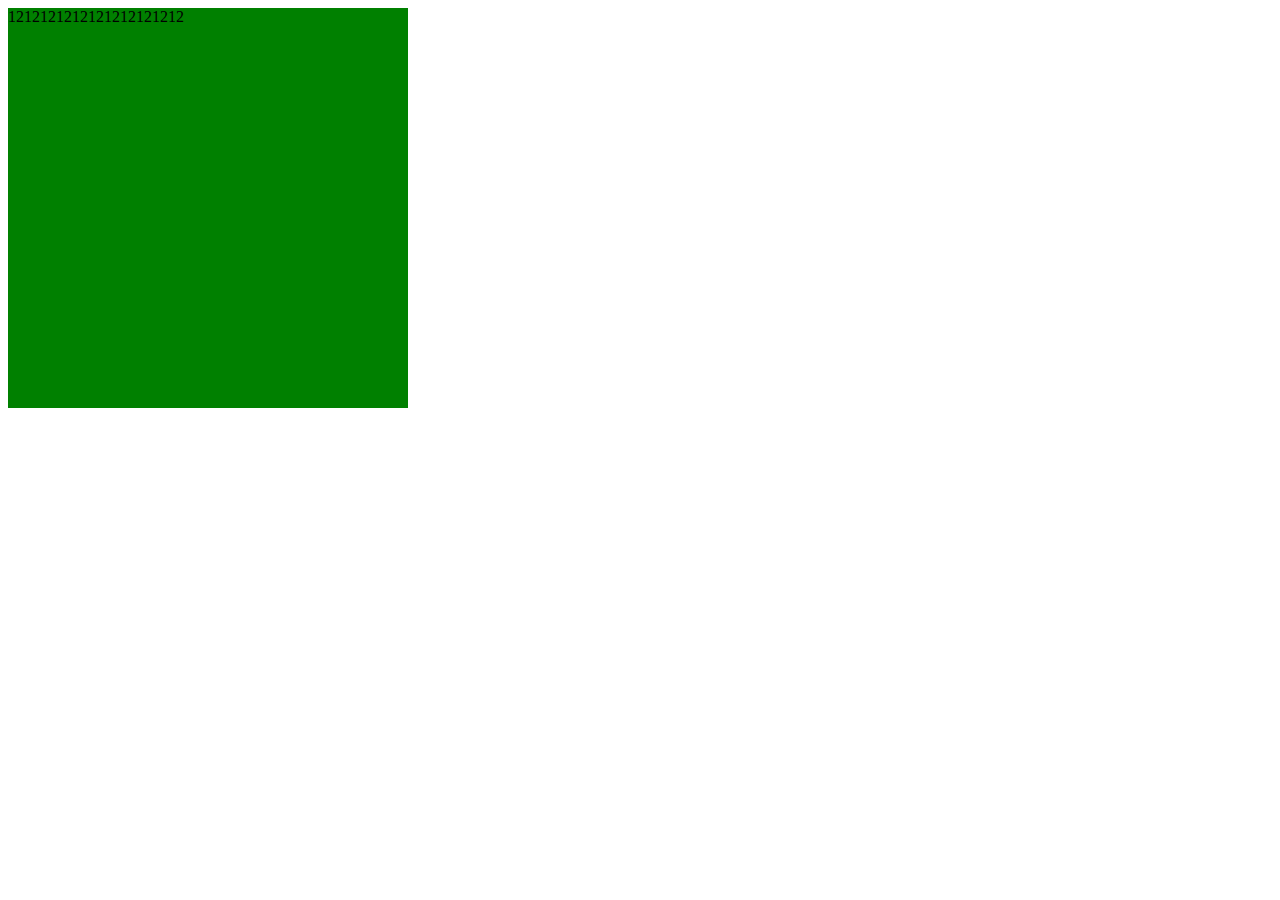
<file: templates/index.html>
<!DOCTYPE html>
<html lang="en">
<head>
    <meta charset="UTF-8">
    <title>首页</title>
    <link type="text/css" rel="stylesheet" href="/static/css/style.css">
</head>
<body>
    <div id="box">
        1212121212121212121212
    </div>
</body>
</html>
</file>
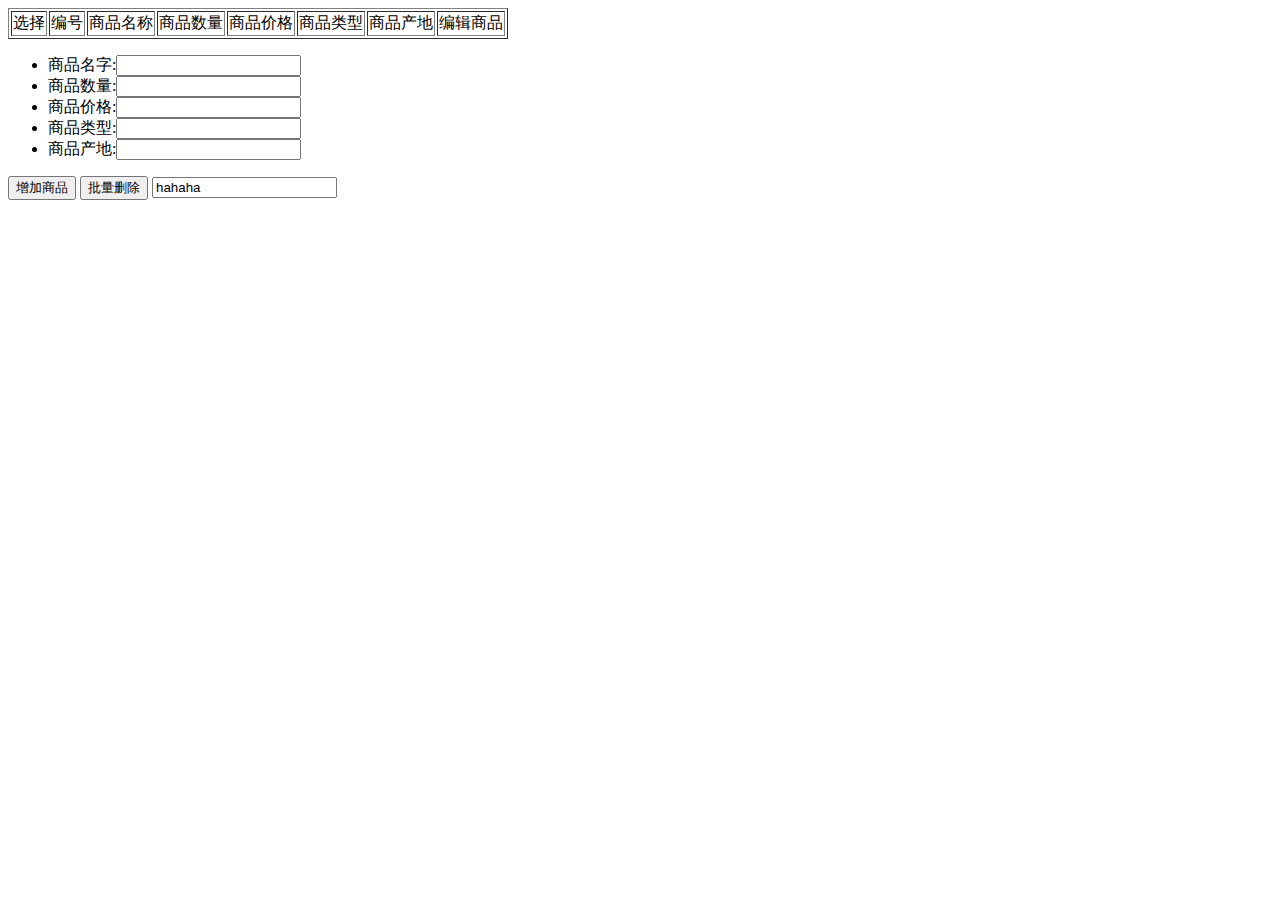
<file: templates/good_list.html>
<!DOCTYPE html>
<html lang="en">
<head>
    <meta charset="UTF-8">
    <title>商品列表</title>
    <script type="text/javascript" src="/static/js/jquery-2.0.0.min.js"></script>
</head>
<body>
<div>
    <table border="1px">
        <thead>
            <tr>
                <td>选择</td>
                <td>编号</td>
                <td>商品名称</td>
                <td>商品数量</td>
                <td>商品价格</td>
                <td>商品类型</td>
                <td>商品产地</td>
                <td>编辑商品</td>
            </tr>
        </thead>
        <tbody id="tb" class="tb">

        </tbody>
    </table>
</div>
<div>
    <ul>
        <li><span>商品名字:</span><input type="text" id="goods_name"></li>
        <li><span>商品数量:</span><input type="text" id="goods_count"></li>
        <li><span>商品价格:</span><input type="text" id="goods_price"></li>
        <li><span>商品类型:</span><input type="text" id="goods_type"></li>
        <li><span>商品产地:</span><input type="text" id="goods_birth"></li>
    </ul>
    <button id="btn">增加商品</button>
    <button id="btn_dels">批量删除</button>
    <input type="text" value="hahaha"/>
</div>
</body>
<script>
    $(document).ready(function () {
        //查询操作
        $.ajax({
            url:'/shop/shop_goods/',
            type:'get',
            async:true,{#是否异步#}
            data:{
                {#'goods_type' : '膨化食品',#}
            },
            success:function (res) {
                console.log(res);
                for (var i = 0 ; i < res.data.length ; i ++){
                    var htmlString = '<tr><td><input type="checkbox" class="mycheck">'+
                                     '</td><td>' + (i+1)+
                                     '</td><td>'+res.data[i].goods_name+
                                     '</td><td>'+res.data[i].goods_count+
                                     '</td><td>' +res.data[i].goods_price+
                                     '</td><td>'+res.data[i].goods_type+
                                     '</td><td>'+res.data[i].goods_birth+
                                     '</td><td><button class="btn-del">删除商品</button></td></tr>';
                    $('.tb').append(htmlString);
                }
                btnDel();
                check_box();
                do_tds();
            }
        });
        //添加操作
        $("#btn").click(function () {
            var goods_name = $("#goods_name").val();
            var goods_count = $("#goods_count").val();
            var goods_price = $("#goods_price").val();
            var goods_type = $("#goods_type").val();
            var goods_birth = $("#goods_birth").val();
            $.ajax({
                url:'/shop/shop_goods/',
                type:'post',
                async:true,{#是否异步#}
                data:{
                    'goods_name':goods_name,
                    'goods_count':goods_count,
                    'goods_price':goods_price,
                    'goods_type':goods_type,
                    'goods_birth':goods_birth,
                },
                success:function (res) {
                    console.log(res);
                    window.location.reload();
                }
            });
        });

        //删除操作
        function btnDel(){
            $(".btn-del").click(function () {
                {#var result =$(this).parent().parent().parent().find("td:eq(1)").text();#}
                var goods_name =$(this).parent().parent().find("td:eq(2)").text();
                console.log("哈哈哈" + goods_name);
                $.ajax({
                    url:'/shop/shop_goods/',
                    type:'delete',
                    async:true,{#是否异步#}
                    data:{
                        'goods_name': goods_name,
                    },
                    success:function (res) {
                        console.log(res);
                        //重新加载，全局刷新
                        window.location.reload();
                    }
                });
            });
        }
        //选住多个一起删除
        function check_box(){
            $("#btn_dels").click(function () {
                var result = $(".mycheck:checked").parent().parent().find("td:eq(2)");
                var arr1 = new Array();
                $.each(result,function (i,item) {
                    arr1.push($(item).text());//把HTML页面转化为Jquery对象
                })
                console.log(arr1.length);
                $.ajax({
                    url:'/shop/shop_goods/',
                    type:'delete',
                    async:true,{#是否异步#}
                    data:{
                        'goods_name': JSON.stringify(arr1),
                        'isSingle':arr1.length.toString(),
                    },
                    success:function (res) {
                        console.log(res);
                        //重新加载
                        window.location.reload();
                    }
                });
            })
        }
        // //修改操作
        function do_tds() {
            $("tbody td").click(function () {
                var objVal = $(this);
                var oldValText = objVal.text();
                var input = $("<input type='text' value= " + oldValText +">");
                objVal.html(input);
                //组组织它一直点
                input.click(function () {
                    return false;
                });
                input.css("font-size","16px");
                input.css("back-ground","green");
                input.width("60px");
                input.blur(function () { //当失去焦点的时候触发事件
                   var nweValTexft = $(this).val(); //获取新值
                   objVal.html(nweValTexft);
                   var goods_name = objVal.parent().find("td:eq(2)").text();
                   var goods_count = objVal.parent().find("td:eq(3)").text();
                   var goods_price = objVal.parent().find("td:eq(4)").text();
                   var goods_type = objVal.parent().find("td:eq(5)").text();
                   var goods_birth = objVal.parent().find("td:eq(6)").text();
                   $.ajax({
                        url:'/shop/shop_goods/',
                        type:'put',
                        async:true,{#是否异步#}
                        data:{
                            'goods_name':goods_name,
                            'goods_count':goods_count,
                            'goods_price':goods_price,
                            'goods_type':goods_type,
                            'goods_birth':goods_birth,
                        },
                        success:function (res) {
                            console.log(res);
                            {#window.location.reload();#}
                        }
                    });
                });
            })
        }
    });
</script>
</html>
</file>
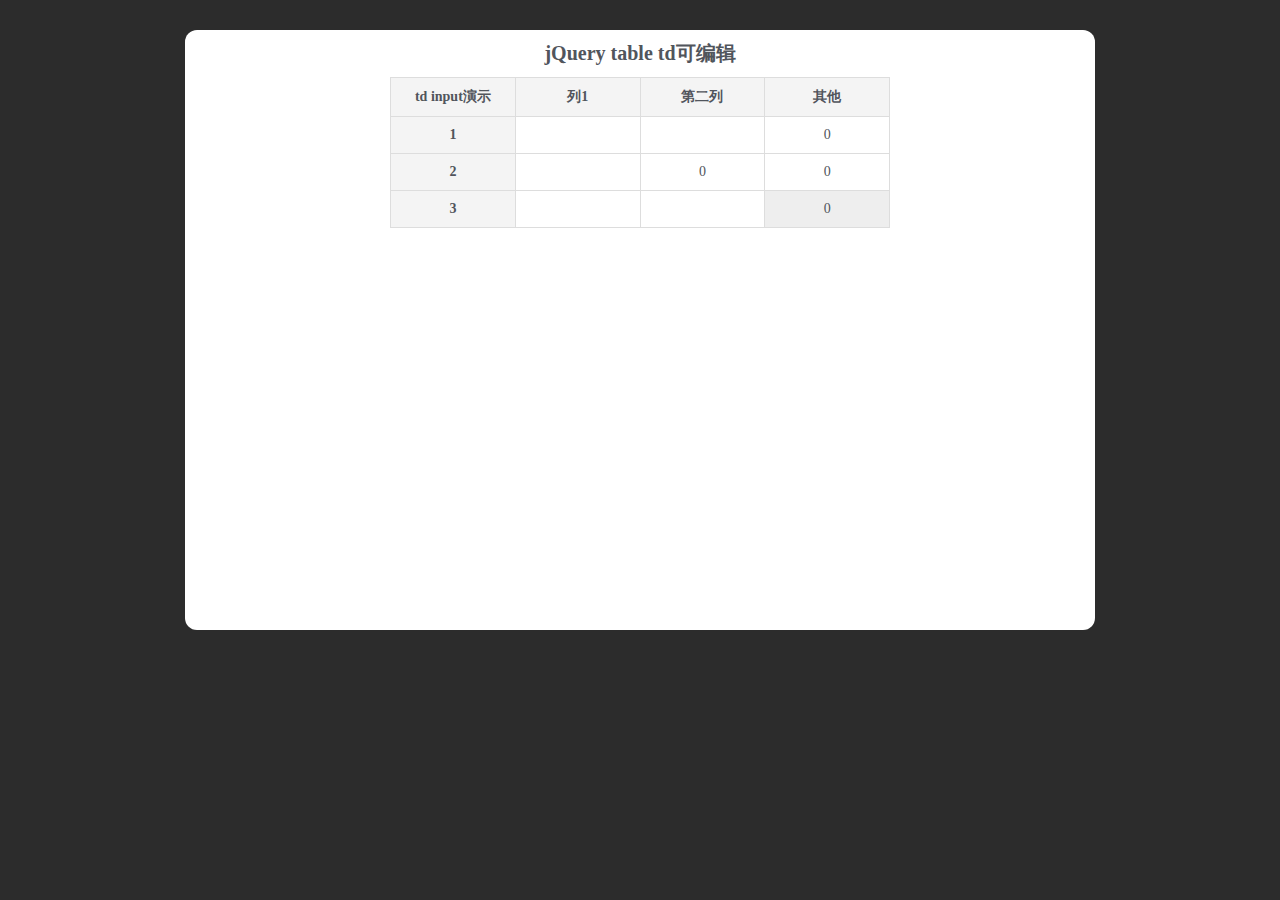
<file: templates/test.html>
<!DOCTYPE html PUBLIC "-//W3C//DTD XHTML 1.0 Transitional//EN" "http://www.w3.org/TR/xhtml1/DTD/xhtml1-transitional.dtd">
<html xmlns="http://www.w3.org/1999/xhtml">
<head>
    <meta http-equiv="Content-Type" content="text/html; charset=UTF-8">
    <title>jQuery table td可编辑</title>
    <style type="text/css">
        /*
         * page css
         */
        a,body,center,code,dd,div,dl,dt,em,fieldset,form,h1,h2,h3,h4,h5,h6,html,i,img,label,li,ol,p,pre,small,span,strong,sub,sup,u,ul {
            margin: auto;
            padding: 0;
            border: 0;
            outline: 0;
            font-size: 100%;
            vertical-align: baseline;
            background: 0 0
        }

        h2 {
            text-align: center;
            padding: 10px;
            font-size: 20px
        }

        a {
            color: #007bc4;
            text-decoration: none
        }

        a:hover {
            text-decoration: underline
        }

        ol,ul {
            list-style: none
        }

        table {
            border-collapse: collapse;
            border-spacing: 0
        }

        body {
            height: 100%;
            font: 12px;
            color: #51555C;
            background: #2C2C2C
        }

        img {
            border: none
        }

        .logo {
            width: 910px
        }

        #main_demo {
            width: 910px;
            min-height: 600px;
            margin: 30px auto 0 auto;
            background: #fff;
            -moz-border-radius: 12px;
            -khtml-border-radius: 12px;
            -webkit-border-radius: 12px;
            border-radius: 12px
        }

        .ad {
            text-align: center;
            margin-top: 25px
        }

        .clear {
            clear: both
        }

        /*
         * demo styles
         */
         table {
            margin: 0 auto;
            border-collapse: collapse
        }

        td,th {
            width: 10%;
            font-size: 14px;
            padding: 10px 0;
            text-align: center;
            border: 1px solid #ddd
        }

        th {
            background-color: #f4f4f4
        }

        /* 
         * input
         */
         td.input {
            position: relative
        }

        td input {
            width: 100%;
            border: 1px solid #CF5C74;
            background: #F90;
            border-radius: 4px;
            display: block;
            position: absolute;
            text-align: center;
            font-size: 14px;
            left: 0;
            top: 0;
            padding: 11px 0;
            margin: -1px 0 0 -1px
        }

        td.hover {
            background: #eee
        }
    </style>
</head>
<body>
    <div id="main_demo">
        <h2>jQuery table td可编辑</h2>
        <table border="0" cellpadding="0" cellspacing="0" width="500">
            <tbody>
                <tr>
                    <th>td input演示</a></th>
                    <th scope="col">列1</th>
                    <th scope="col">第二列</th>
                    <th scope="col">其他</th>
                </tr>
            </tbody>
            <tbody>
                <tr>
                    <th>1</th>
                    <td class="content"></td>
                    <td class="text"></td>
                    <td class="position">0</td>
                </tr>
                <tr>
                    <th>2</th>
                    <td class="content"></td>
                    <td class="text">0</td>
                    <td class="position">0</td>
                </tr>
                <tr>
                    <th>3</th>
                    <td class="content"></td>
                    <td class="text"></td>
                    <td class="position hover">0</td>
                </tr>
            </tbody>
        </table>
    </div>

    <!-- JS文件：jQuery-百度CDN -->
    <script src="http://libs.baidu.com/jquery/1.9.1/jquery.min.js"></script>
    <script type="text/javascript">
        $(function() {
            $('table td').click(function() {
                if (!$(this).is('.input')) {
                    $(this).addClass('input').html('<input type="text" value="' + $(this).text() + '" />')
                        .find('input')
                            .focus()
                            .blur(function() {
                                $(this).parent().removeClass('input').html($(this).val() || 0);
                            });
                }
            }).hover(function() {
                $(this).addClass('hover');
            }, function() {
                $(this).removeClass('hover');
            });
        });
    </script>
</body>
</html>
</file>
<file: static/css/style.css>
#box{
    width: 400px;
    height: 400px;
    background-color: green;
}
</file>
